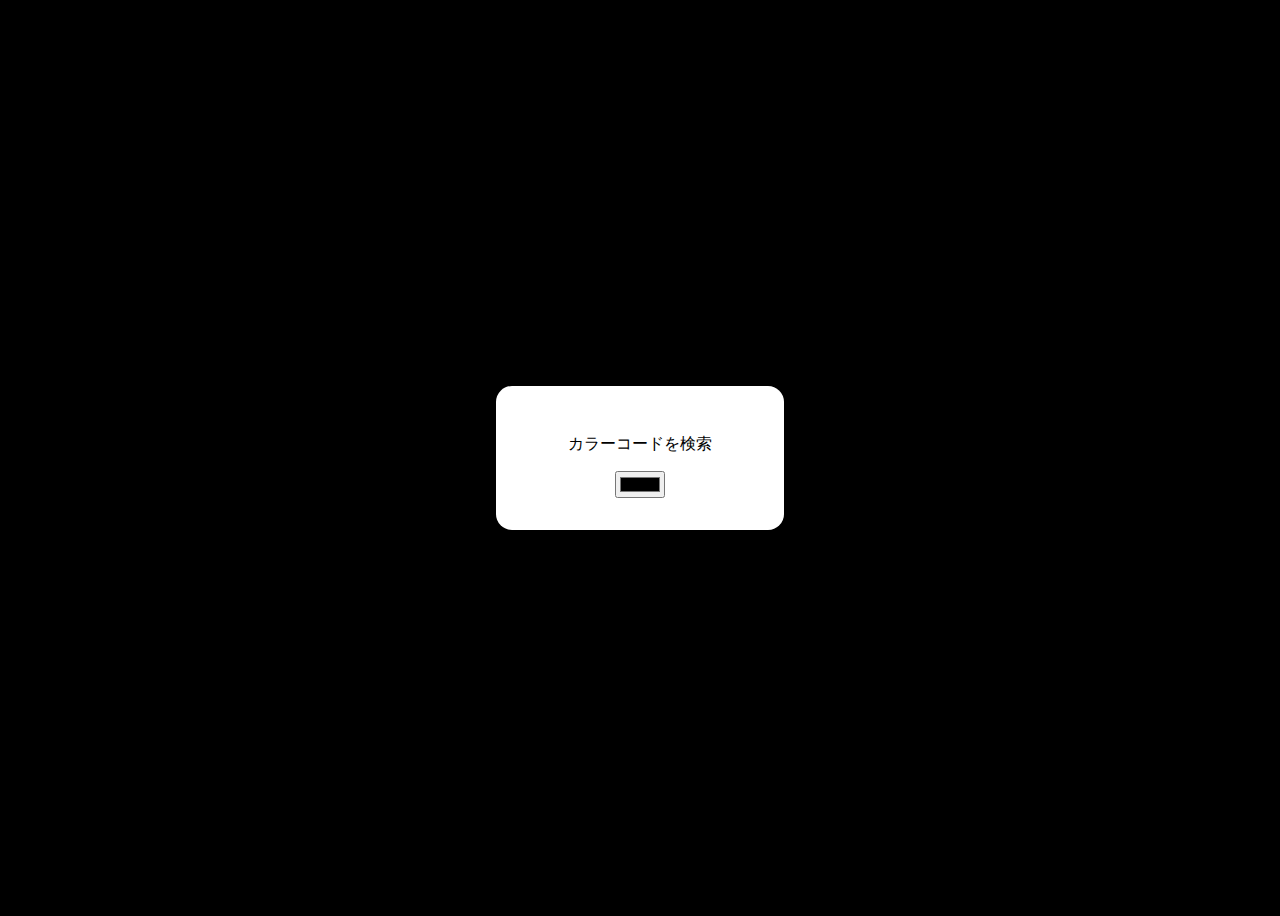
<file: ManaHiroMiki/chapter3/02-demo/index.html>
<!DOCTYPE html>
<html lang="ja">
<head>
    <meta charset="UTF-8">
    <meta name="viewport" content="width=device-width, initial-scale=1.0">
    <title>カラーピッカー</title>
    <link rel="stylesheet" href="css/style.css">
    <script src="js/script.js" defer></script>
</head>
<body>
    <div>
        <p id="colorText">カラーコードを検索</p>
        <input id="colorPicker" type="color">
    </div>
</body>
</html>
</file>
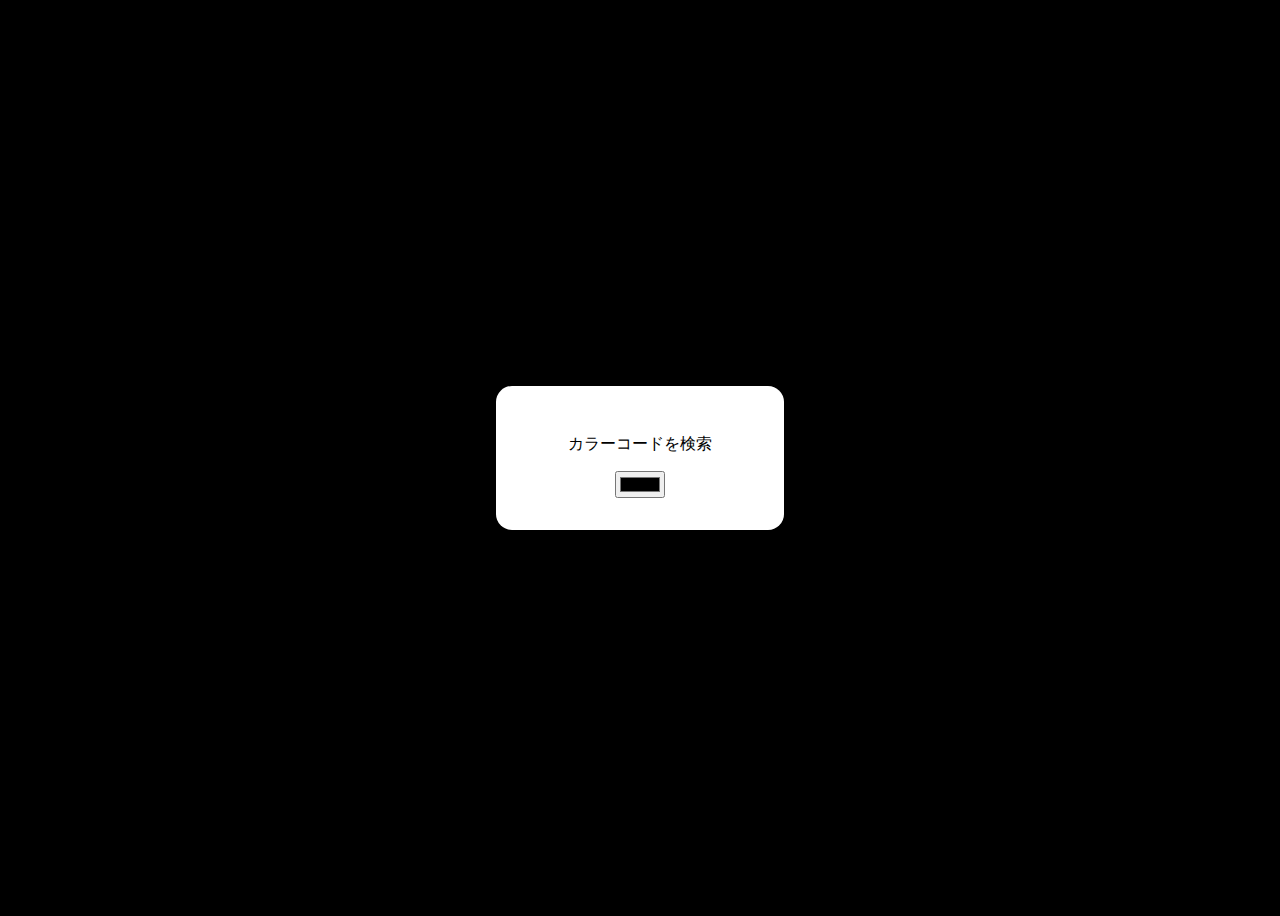
<file: ManaHiroMiki/chapter3/09-demo2/index.html>
<!DOCTYPE html>
<html lang="ja">
<head>
    <meta charset="UTF-8">
    <meta name="viewport" content="width=device-width, initial-scale=1.0">
    <title>3-9. 関数で選んだ色を取得しよう（関数式を渡す方法）</title>
    <link rel="stylesheet" href="css/style.css">
    <script src="js/script.js" defer></script>
</head>
<body>
    <div>
        <p id="colorText">カラーコードを検索</p>
        <input id="colorPicker" type="color">
    </div>
</body>
</html>
</file>
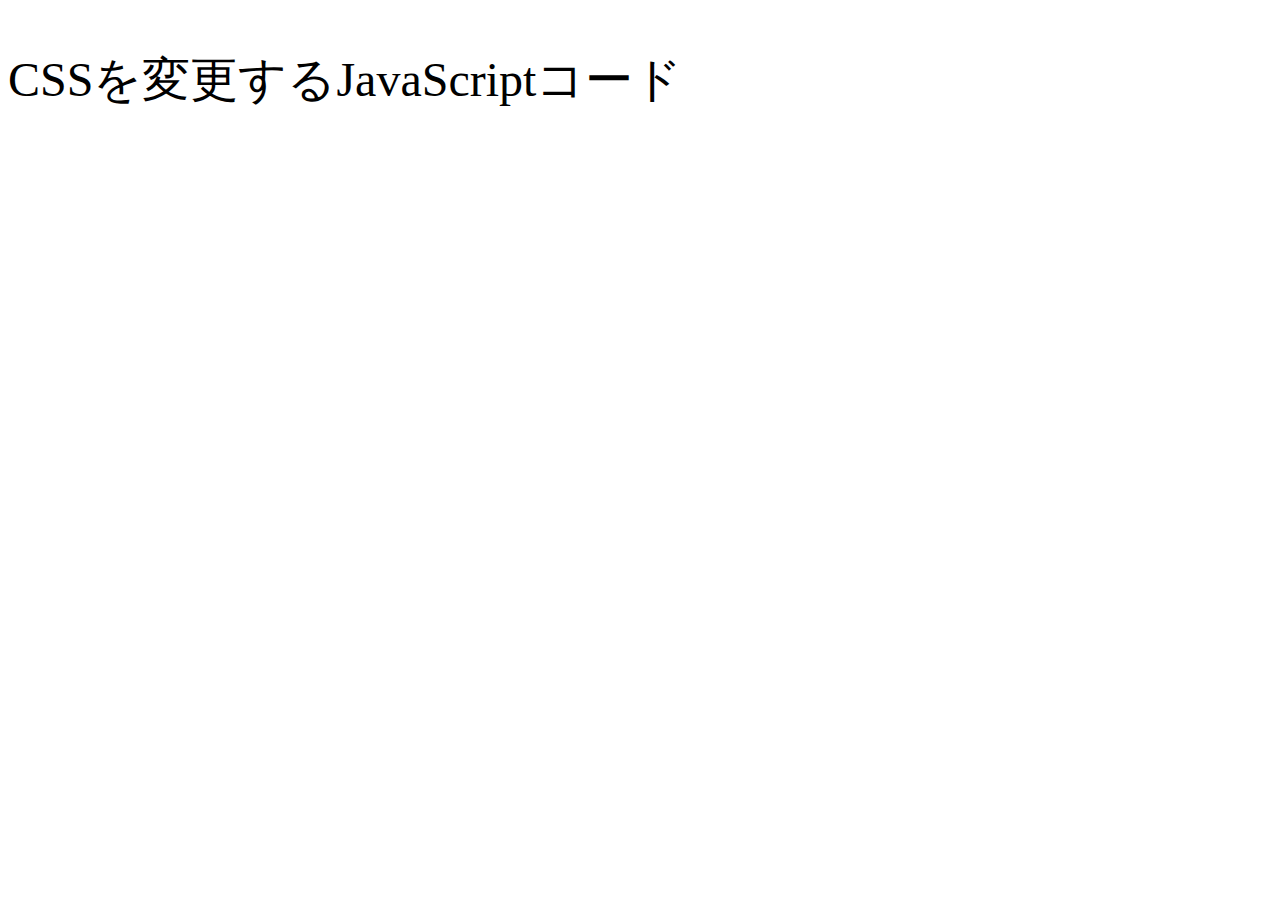
<file: ManaHiroMiki/chapter3/10-demo1/index.html>
<!DOCTYPE html>
<html lang="ja">
<head>
    <meta charset="UTF-8">
    <title>JavaScriptでスタイルを指定する</title>
</head>
<body>
    <p id="text">CSSを変更するJavaScriptコード</p>

    <script>
        document.querySelector('#text').style.fontSize = '3rem';
    </script>
</body>
</html>
</file>
<file: ManaHiroMiki/chapter3/02-demo/css/style.css>
body {
    text-align: center;
    font-family: sans-serif;
    display: grid;
    place-items: center;
    height: 100vh;
    background: #000;
}
div {
    background: #fff;
    padding: 2rem;
    border-radius: 1rem;
    width: 14rem;
    box-shadow: 0 0 1rem rgba(0,0,0,.5);
}
</file>
<file: ManaHiroMiki/chapter3/09-demo2/css/style.css>
body {
    text-align: center;
    font-family: sans-serif;
    display: grid;
    place-items: center;
    height: 100vh;
    background: #000;
}
div {
    background: #fff;
    padding: 2rem;
    border-radius: 1rem;
    width: 14rem;
    box-shadow: 0 0 1rem rgba(0,0,0,.5);
}
</file>
